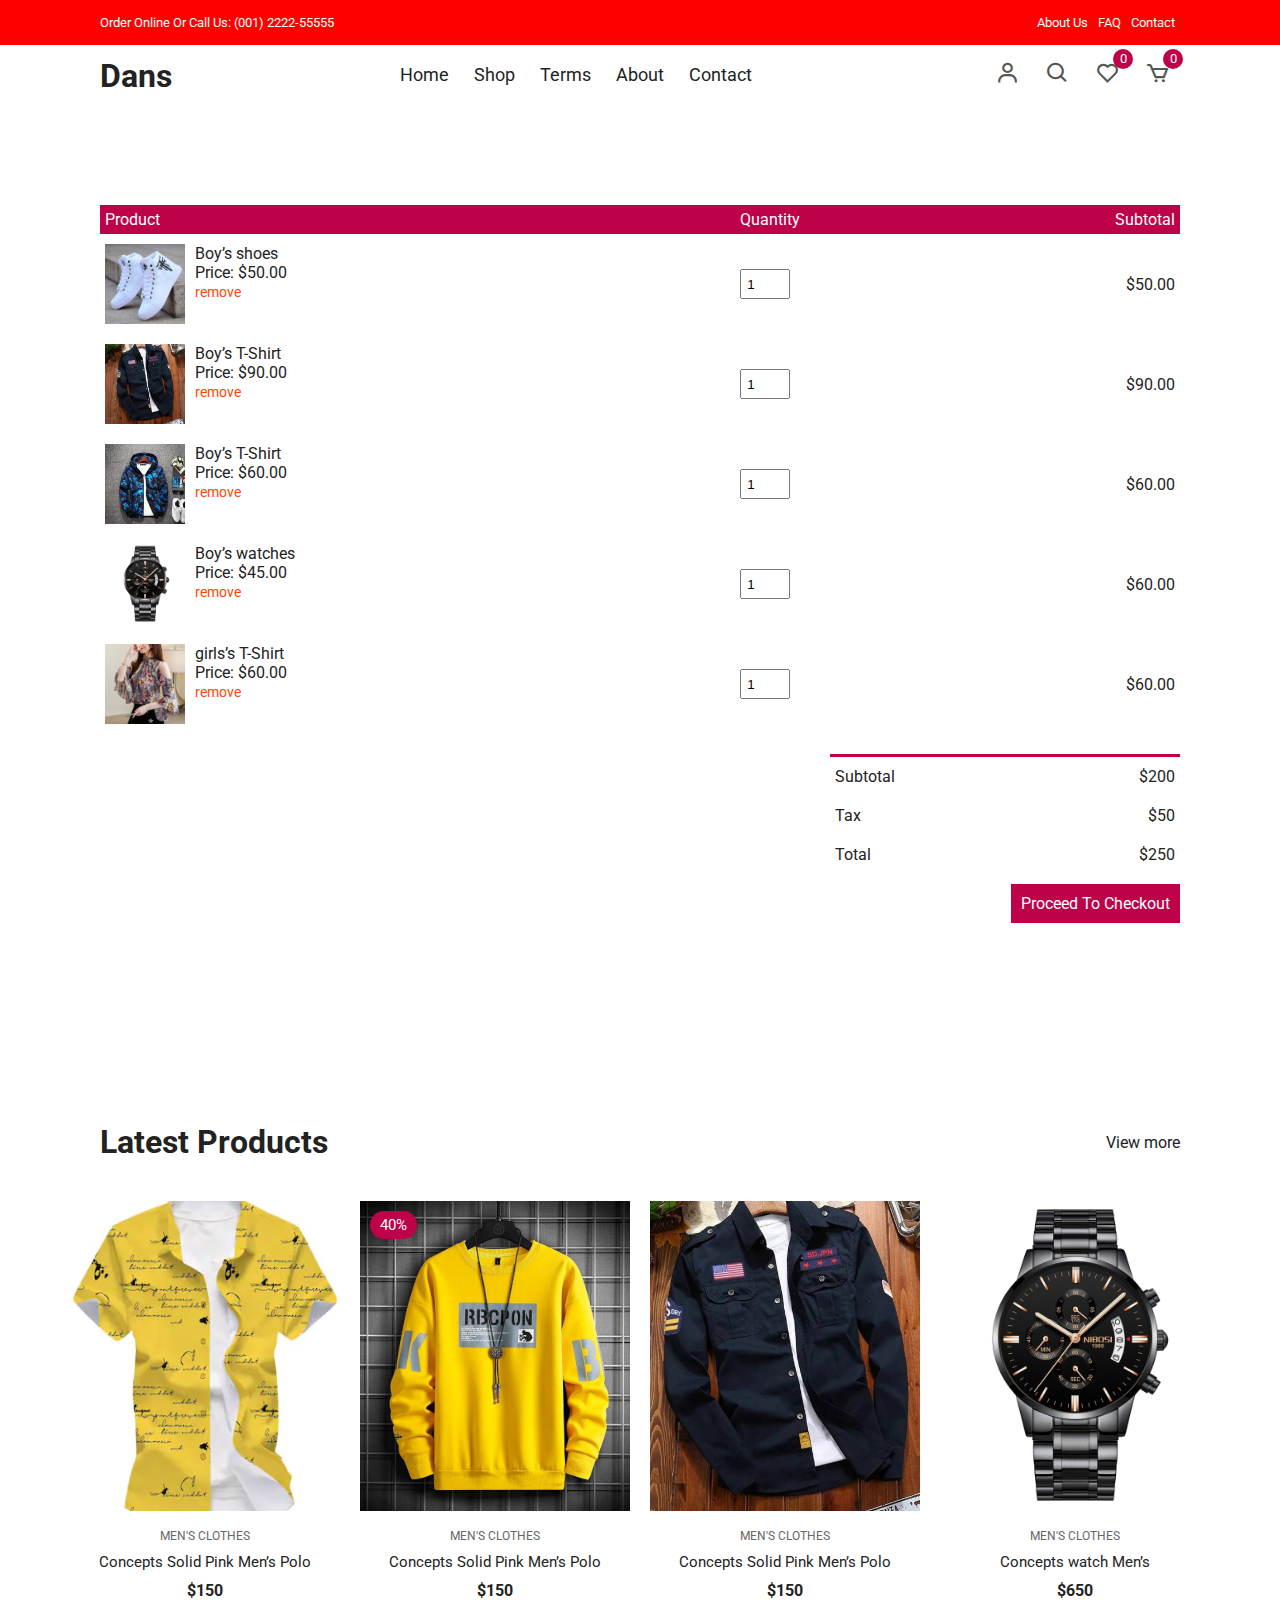
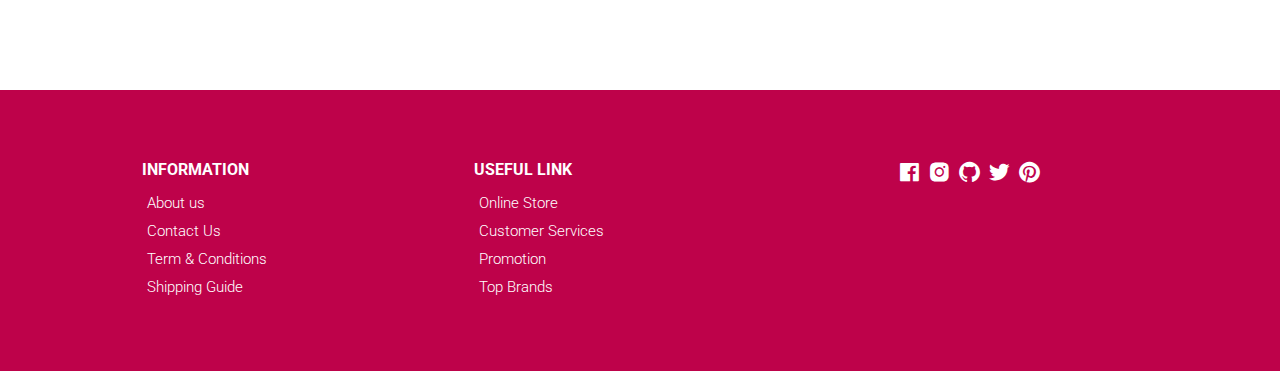
<file: cart.html>
<!DOCTYPE html>
<html lang="en">
  <head>
    <meta charset="UTF-8" />
    <meta name="viewport" content="width=device-width, initial-scale=1.0" />
    <!-- Box icons -->
    <link
      rel="stylesheet"
      href="https://cdn.jsdelivr.net/npm/boxicons@latest/css/boxicons.min.css"
    />
    <!-- Custom StyleSheet -->
    <link rel="stylesheet" href="./css/styles.css" />
    <title>Your Cart</title>
  </head>
  <body>
    <!-- Navigation -->
    <div class="top-nav">
      <div class="container d-flex">
        <p>Order Online Or Call Us: (001) 2222-55555</p>
        <ul class="d-flex">
          <li><a href="#">About Us</a></li>
          <li><a href="#">FAQ</a></li>
          <li><a href="#">Contact</a></li>
        </ul>
      </div>
    </div>
    <div class="navigation">
      <div class="nav-center container d-flex">
        <a href="index.html" class="logo"><h1>Dans</h1></a>

        <ul class="nav-list d-flex">
          <li class="nav-item">
            <a href="/" class="nav-link">Home</a>
          </li>
          <li class="nav-item">
            <a href="product.html" class="nav-link">Shop</a>
          </li>
          <li class="nav-item">
            <a href="#terms" class="nav-link">Terms</a>
          </li>
          <li class="nav-item">
            <a href="#about" class="nav-link">About</a>
          </li>
          <li class="nav-item">
            <a href="#contact" class="nav-link">Contact</a>
          </li>
          <li class="icons d-flex">
            <a href="login.html" class="icon">
              <i class="bx bx-user"></i>
            </a>
            <div class="icon">
              <i class="bx bx-search"></i>
            </div>
            <div class="icon">
              <i class="bx bx-heart"></i>
              <span class="d-flex">0</span>
            </div>
            <a href="cart.html" class="icon">
              <i class="bx bx-cart"></i>
              <span class="d-flex">0</span>
            </a>
          </li>
        </ul>

        <div class="icons d-flex">
          <a href="login.html" class="icon">
            <i class="bx bx-user"></i>
          </a>
          <div class="icon">
            <i class="bx bx-search"></i>
          </div>
          <div class="icon">
            <i class="bx bx-heart"></i>
            <span class="d-flex">0</span>
          </div>
          <a href="cart.html" class="icon">
            <i class="bx bx-cart"></i>
            <span class="d-flex">0</span>
          </a>
        </div>

        <div class="hamburger">
          <i class="bx bx-menu-alt-left"></i>
        </div>
      </div>
    </div>

    <!-- Cart Items -->
    <div class="container cart">
      <table>
        <tr>
          <th>Product</th>
          <th>Quantity</th>
          <th>Subtotal</th>
        </tr>
        <tr>
          <td>
            <div class="cart-info">
              <img src="./images/product-6.jpeg" alt="" />
              <div>
                <p>Boy’s shoes</p>
                <span>Price: $50.00</span> <br />
                <a href="#">remove</a>
              </div>
            </div>
          </td>
          <td><input type="number" value="1" min="1" /></td>
          <td>$50.00</td>
        </tr>
        <tr>
          <td>
            <div class="cart-info">
              <img src="./images/product-3.jpg" alt="" />
              <div>
                <p>Boy’s T-Shirt</p>
                <span>Price: $90.00</span> <br />
                <a href="#">remove</a>
              </div>
            </div>
          </td>
          <td><input type="number" value="1" min="1" /></td>
          <td>$90.00</td>
        </tr>
        <tr>
          <td>
            <div class="cart-info">
              <img src="./images/product-4.jpg" alt="" />
              <div>
                <p>Boy’s T-Shirt</p>
                <span>Price: $60.00</span> <br />
                <a href="#">remove</a>
              </div>
            </div>
          </td>
          <td><input type="number" value="1" min="1" /></td>
          <td>$60.00</td>
        </tr>
        <tr>
          <td>
            <div class="cart-info">
              <img src="./images/product-5.jpg" alt="" />
              <div>
                <p>Boy’s watches</p>
                <span>Price: $45.00</span> <br />
                <a href="#">remove</a>
              </div>
            </div>
          </td>
          <td><input type="number" value="1" min="1" /></td>
          <td>$60.00</td>
        </tr>
        <tr>
          <td>
            <div class="cart-info">
              <img src="./images/product-7.jpg" alt="" />
              <div>
                <p>girls’s T-Shirt</p>
                <span>Price: $60.00</span> <br />
                <a href="#">remove</a>
              </div>
            </div>
          </td>
          <td><input type="number" value="1" min="1" /></td>
          <td>$60.00</td>
        </tr>
      </table>
      <div class="total-price">
        <table>
          <tr>
            <td>Subtotal</td>
            <td>$200</td>
          </tr>
          <tr>
            <td>Tax</td>
            <td>$50</td>
          </tr>
          <tr>
            <td>Total</td>
            <td>$250</td>
          </tr>
        </table>
        <a href="#" class="checkout btn">Proceed To Checkout</a>
      </div>
    </div>

    <!-- Latest Products -->
    <section class="section featured">
      <div class="top container">
        <h1>Latest Products</h1>
        <a href="#" class="view-more">View more</a>
      </div>
      <div class="product-center container">
        <div class="product-item">
          <div class="overlay">
            <a href="" class="product-thumb">
              <img src="./images/product-2.webp" alt="" />
            </a>
          </div>
          <div class="product-info">
            <span>MEN'S CLOTHES</span>
            <a href="">Concepts Solid Pink Men’s Polo</a>
            <h4>$150</h4>
          </div>
          <ul class="icons">
            <li><i class="bx bx-heart"></i></li>
            <li><i class="bx bx-search"></i></li>
            <li><i class="bx bx-cart"></i></li>
          </ul>
        </div>
        <div class="product-item">
          <div class="overlay">
            <a href="" class="product-thumb">
              <img src="./images/product-1.jpg" alt="" />
            </a>
            <span class="discount">40%</span>
          </div>
          <div class="product-info">
            <span>MEN'S CLOTHES</span>
            <a href="">Concepts Solid Pink Men’s Polo</a>
            <h4>$150</h4>
          </div>
          <ul class="icons">
            <li><i class="bx bx-heart"></i></li>
            <li><i class="bx bx-search"></i></li>
            <li><i class="bx bx-cart"></i></li>
          </ul>
        </div>
        <div class="product-item">
          <div class="overlay">
            <a href="" class="product-thumb">
              <img src="./images/product-3.jpg" alt="" />
            </a>
          </div>
          <div class="product-info">
            <span>MEN'S CLOTHES</span>
            <a href="">Concepts Solid Pink Men’s Polo</a>
            <h4>$150</h4>
          </div>
          <ul class="icons">
            <li><i class="bx bx-heart"></i></li>
            <li><i class="bx bx-search"></i></li>
            <li><i class="bx bx-cart"></i></li>
          </ul>
        </div>
        <div class="product-item">
          <div class="overlay">
            <a href="" class="product-thumb">
              <img src="./images/product-5.jpg" alt="" />
            </a>
          </div>
          <div class="product-info">
            <span>MEN'S CLOTHES</span>
            <a href="">Concepts watch Men’s</a>
            <h4>$650</h4>
          </div>
          <ul class="icons">
            <li><i class="bx bx-heart"></i></li>
            <li><i class="bx bx-search"></i></li>
            <li><i class="bx bx-cart"></i></li>
          </ul>
        </div>
      </div>
    </section>

    <!-- Footer -->
    <footer class="footer">
      <div class="row">
        <div class="col d-flex">
          <h4>INFORMATION</h4>
          <a href="">About us</a>
          <a href="">Contact Us</a>
          <a href="">Term & Conditions</a>
          <a href="">Shipping Guide</a>
        </div>
        <div class="col d-flex">
          <h4>USEFUL LINK</h4>
          <a href="">Online Store</a>
          <a href="">Customer Services</a>
          <a href="">Promotion</a>
          <a href="">Top Brands</a>
        </div>
        <div class="col d-flex">
          <span><i class="bx bxl-facebook-square"></i></span>
          <span><i class="bx bxl-instagram-alt"></i></span>
          <span><i class="bx bxl-github"></i></span>
          <span><i class="bx bxl-twitter"></i></span>
          <span><i class="bx bxl-pinterest"></i></span>
        </div>
      </div>
    </footer>

    <!-- Custom Script -->
    <script src="./js/index.js"></script>
  </body>
</html>
</file>
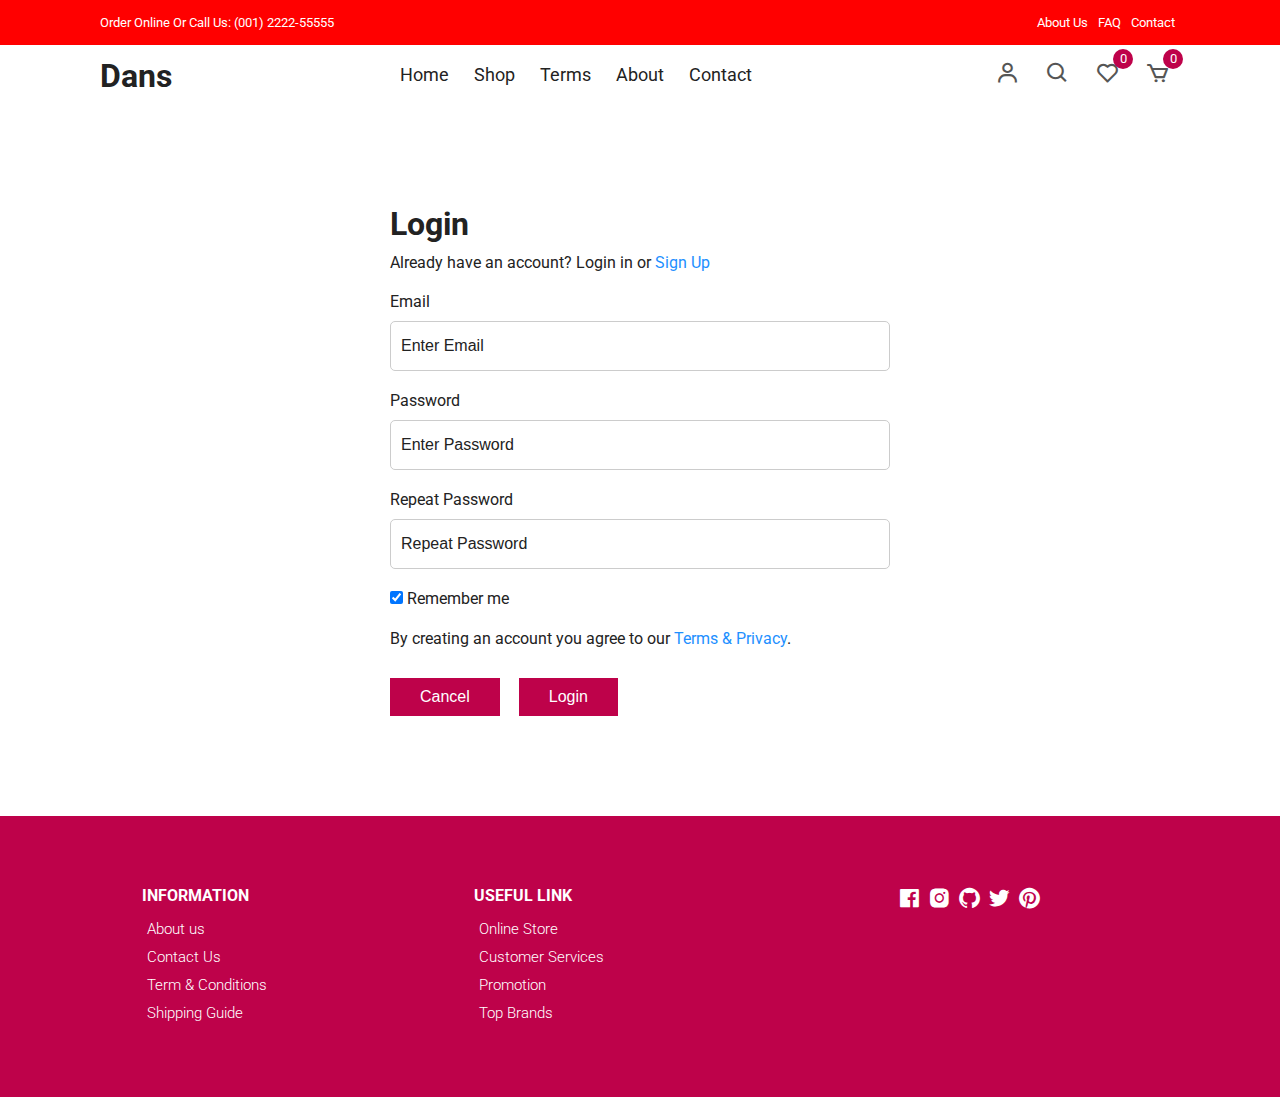
<file: login.html>
<!DOCTYPE html>
<html lang="en">
  <head>
    <meta charset="UTF-8" />
    <meta name="viewport" content="width=device-width, initial-scale=1.0" />
    <!-- Box icons -->
    <link
      rel="stylesheet"
      href="https://cdn.jsdelivr.net/npm/boxicons@latest/css/boxicons.min.css"
    />
    <!-- Custom StyleSheet -->
    <link rel="stylesheet" href="./css/styles.css" />
    <title>Login</title>
  </head>
  <body>
    <!-- Navigation -->
    <div class="top-nav">
      <div class="container d-flex">
        <p>Order Online Or Call Us: (001) 2222-55555</p>
        <ul class="d-flex">
          <li><a href="#">About Us</a></li>
          <li><a href="#">FAQ</a></li>
          <li><a href="#">Contact</a></li>
        </ul>
      </div>
    </div>
    <div class="navigation">
      <div class="nav-center container d-flex">
        <a href="index.html" class="logo"><h1>Dans</h1></a>

        <ul class="nav-list d-flex">
          <li class="nav-item">
            <a href="/" class="nav-link">Home</a>
          </li>
          <li class="nav-item">
            <a href="product.html" class="nav-link">Shop</a>
          </li>
          <li class="nav-item">
            <a href="#terms" class="nav-link">Terms</a>
          </li>
          <li class="nav-item">
            <a href="#about" class="nav-link">About</a>
          </li>
          <li class="nav-item">
            <a href="#contact" class="nav-link">Contact</a>
          </li>
          <li class="icons d-flex">
            <a href="login.html" class="icon">
              <i class="bx bx-user"></i>
            </a>
            <div class="icon">
              <i class="bx bx-search"></i>
            </div>
            <div class="icon">
              <i class="bx bx-heart"></i>
              <span class="d-flex">0</span>
            </div>
            <a href="cart.html" class="icon">
              <i class="bx bx-cart"></i>
              <span class="d-flex">0</span>
            </a>
          </li>
        </ul>

        <div class="icons d-flex">
          <a href="login.html" class="icon">
            <i class="bx bx-user"></i>
          </a>
          <div class="icon">
            <i class="bx bx-search"></i>
          </div>
          <div class="icon">
            <i class="bx bx-heart"></i>
            <span class="d-flex">0</span>
          </div>
          <a href="cart.html" class="icon">
            <i class="bx bx-cart"></i>
            <span class="d-flex">0</span>
          </a>
        </div>

        <div class="hamburger">
          <i class="bx bx-menu-alt-left"></i>
        </div>
      </div>
    </div>
    <!-- Login -->
    
    <div class="container">
      <div class="login-form">

        <form action="">
          <h1>Login</h1>
          <p>
            
            Already have an account? Login in or
            <a href="signup.html">Sign Up</a>
          </p>
         
          <label for="email">Email</label>
          <input type="text" placeholder="Enter Email" name="email" required />

          <label for="psw">Password</label>
          <input
            type="password"
            placeholder="Enter Password"
            name="psw"
            required
          />

          <label for="psw-repeat">Repeat Password</label>
          <input
            type="password"
            placeholder="Repeat Password"
            name="psw-repeat"
            required
          />

          <label>
            <input
              type="checkbox"
              checked="checked"
              name="remember"
              style="margin-bottom: 15px"
            />
            Remember me
          </label>

          <p>
            By creating an account you agree to our
            <a href="#">Terms & Privacy</a>.
          </p>

          <div class="buttons">
            <button type="button" class="cancelbtn">Cancel</button>
            <button type="submit" class="signupbtn">Login</button>
          </div>
        </form>
      </div>
    </div>

    <!-- Footer -->
    <footer class="footer">
      <div class="row">
        <div class="col d-flex">
          <h4>INFORMATION</h4>
          <a href="">About us</a>
          <a href="">Contact Us</a>
          <a href="">Term & Conditions</a>
          <a href="">Shipping Guide</a>
        </div>
        <div class="col d-flex">
          <h4>USEFUL LINK</h4>
          <a href="">Online Store</a>
          <a href="">Customer Services</a>
          <a href="">Promotion</a>
          <a href="">Top Brands</a>
        </div>
        <div class="col d-flex">
          <span><i class="bx bxl-facebook-square"></i></span>
          <span><i class="bx bxl-instagram-alt"></i></span>
          <span><i class="bx bxl-github"></i></span>
          <span><i class="bx bxl-twitter"></i></span>
          <span><i class="bx bxl-pinterest"></i></span>
        </div>
      </div>
    </footer>

    <!-- Custom Script -->
    <script src="./js/index.js"></script>
  </body>
</html>
</file>
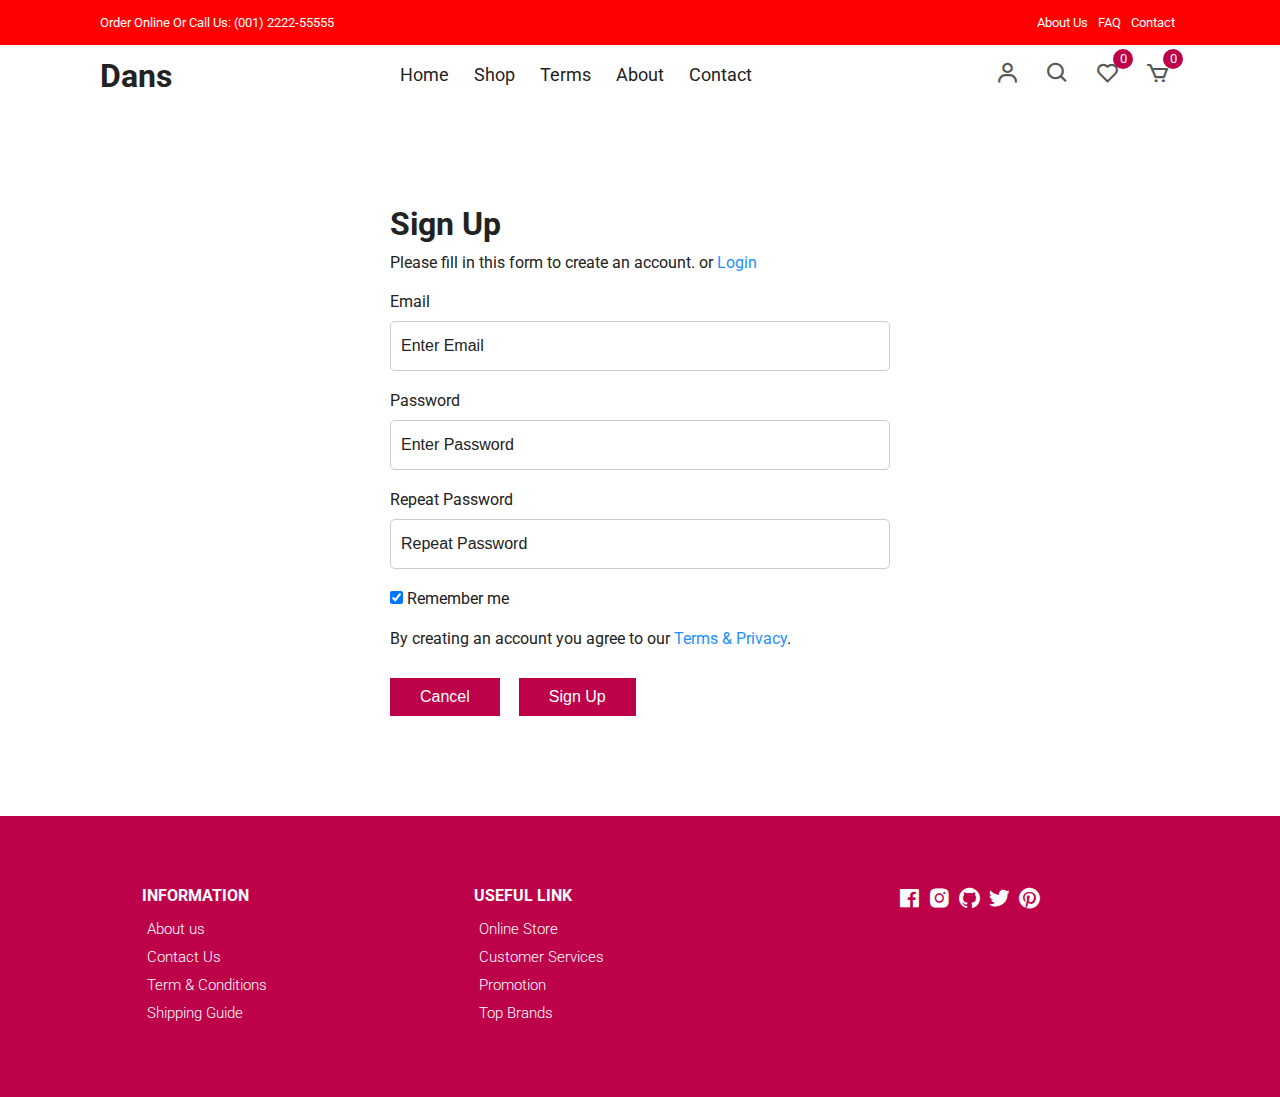
<file: signup.html>
<!DOCTYPE html>
<html lang="en">
  <head>
    <meta charset="UTF-8" />
    <meta name="viewport" content="width=device-width, initial-scale=1.0" />
    <!-- Box icons -->
    <link
      rel="stylesheet"
      href="https://cdn.jsdelivr.net/npm/boxicons@latest/css/boxicons.min.css"
    />
    <!-- Custom StyleSheet -->
    <link rel="stylesheet" href="./css/styles.css" />
    <title>Sign Up</title>
  </head>
  <body>
    <!-- Navigation -->
    <div class="top-nav">
      <div class="container d-flex">
        <p>Order Online Or Call Us: (001) 2222-55555</p>
        <ul class="d-flex">
          <li><a href="#">About Us</a></li>
          <li><a href="#">FAQ</a></li>
          <li><a href="#">Contact</a></li>
        </ul>
      </div>
    </div>
    <div class="navigation">
      <div class="nav-center container d-flex">
        <a href="index.html" class="logo"><h1>Dans</h1></a>

        <ul class="nav-list d-flex">
          <li class="nav-item">
            <a href="/" class="nav-link">Home</a>
          </li>
          <li class="nav-item">
            <a href="product.html" class="nav-link">Shop</a>
          </li>
          <li class="nav-item">
            <a href="#terms" class="nav-link">Terms</a>
          </li>
          <li class="nav-item">
            <a href="#about" class="nav-link">About</a>
          </li>
          <li class="nav-item">
            <a href="#contact" class="nav-link">Contact</a>
          </li>
          <li class="icons d-flex">
            <a href="login.html" class="icon">
              <i class="bx bx-user"></i>
            </a>
            <div class="icon">
              <i class="bx bx-search"></i>
            </div>
            <div class="icon">
              <i class="bx bx-heart"></i>
              <span class="d-flex">0</span>
            </div>
            <a href="cart.html" class="icon">
              <i class="bx bx-cart"></i>
              <span class="d-flex">0</span>
            </a>
          </li>
        </ul>

        <div class="icons d-flex">
          <a href="login.html" class="icon">
            <i class="bx bx-user"></i>
          </a>
          <div class="icon">
            <i class="bx bx-search"></i>
          </div>
          <div class="icon">
            <i class="bx bx-heart"></i>
            <span class="d-flex">0</span>
          </div>
          <a href="cart.html" class="icon">
            <i class="bx bx-cart"></i>
            <span class="d-flex">0</span>
          </a>
        </div>

        <div class="hamburger">
          <i class="bx bx-menu-alt-left"></i>
        </div>
      </div>
    </div>
    <!-- Login -->
    <div class="container">
      <div class="login-form">
        <form action="">
          <h1>Sign Up</h1>
          <p>
            Please fill in this form to create an account. or
            <a href="login.html">Login</a>
          </p>

          <label for="email">Email</label>
          <input type="text" placeholder="Enter Email" name="email" required />

          <label for="psw">Password</label>
          <input
            type="password"
            placeholder="Enter Password"
            name="psw"
            required
          />

          <label for="psw-repeat">Repeat Password</label>
          <input
            type="password"
            placeholder="Repeat Password"
            name="psw-repeat"
            required
          />

          <label>
            <input
              type="checkbox"
              checked="checked"
              name="remember"
              style="margin-bottom: 15px"
            />
            Remember me
          </label>

          <p>
            By creating an account you agree to our
            <a href="#">Terms & Privacy</a>.
          </p>

          <div class="buttons">
            <button type="button" class="cancelbtn">Cancel</button>
            <button type="submit" class="signupbtn">Sign Up</button>
          </div>
        </form>
      </div>
    </div>

    <!-- Footer -->
    <footer class="footer">
      <div class="row">
        <div class="col d-flex">
          <h4>INFORMATION</h4>
          <a href="">About us</a>
          <a href="">Contact Us</a>
          <a href="">Term & Conditions</a>
          <a href="">Shipping Guide</a>
        </div>
        <div class="col d-flex">
          <h4>USEFUL LINK</h4>
          <a href="">Online Store</a>
          <a href="">Customer Services</a>
          <a href="">Promotion</a>
          <a href="">Top Brands</a>
        </div>
        <div class="col d-flex">
          <span><i class="bx bxl-facebook-square"></i></span>
          <span><i class="bx bxl-instagram-alt"></i></span>
          <span><i class="bx bxl-github"></i></span>
          <span><i class="bx bxl-twitter"></i></span>
          <span><i class="bx bxl-pinterest"></i></span>
        </div>
      </div>
    </footer>

    <!-- Custom Script -->
    <script src="./js/index.js"></script>
  </body>
</html>
</file>
<file: css/styles.css>
/* Fonts */
@import url("https://fonts.googleapis.com/css2?family=Roboto:wght@100;300;400;500;700&display=swap");

/* Color Variables */
:root {
  --white: #fff;
  --black: #222;
  --green: #be024a;
  --grey1: #f0f0f0;
  --grey2: #e9d7d3;
}

/* Basic Reset */
*,
*::before,
*::after {
  margin: 0;
  padding: 0;
  box-sizing: inherit;
}

html {
  box-sizing: border-box;
  font-size: 62.5%;
}

body {
  font-family: "Roboto", sans-serif;
  font-size: 1.6rem;
  background-color: var(--white);
  color: var(--black);
  font-weight: 400;
  font-style: normal;
}

a {
  text-decoration: none;
  color: var(--black);
}

li {
  list-style: none;
}

.container {
  max-width: 114rem;
  margin: 0 auto;
  padding: 0 3rem;
}

.d-flex {
  display: flex;
  align-items: center;
}

/* 
=================
Header
=================
*/

.header {
  position: relative;
  min-height: 100vh;
  overflow-x: hidden;
}

.top-nav {
  background-color: rgb(255, 0, 0);
  font-size: 1.3rem;
  color: var(--white);
}

.top-nav div {
  justify-content: space-between;
  height: 4.5rem;
}

.top-nav a {
  color: var(--white);
  padding: 0 0.5rem;
}

/* 
=================
Navigation
=================
*/
.navigation {
  height: 6rem;
  line-height: 6rem;
}

.nav-center {
  justify-content: space-between;
}

.nav-list .icons {
  display: none;
}

.nav-center .nav-item:not(:last-child) {
  margin-right: 0.5rem;
}

.nav-center .nav-link {
  font-size: 1.8rem;
  padding: 1rem;
}

.nav-center .nav-link:hover {
  color: var(--green);
}

.nav-center .hamburger {
  display: none;
  font-size: 2.3rem;
  color: var(--black);
  cursor: pointer;
}

/* Icons */

.icon {
  cursor: pointer;
  font-size: 2.5rem;
  padding: 0 1rem;
  color: #555;
  position: relative;
}

.icon:not(:last-child) {
  margin-right: 0.5rem;
}

.icon span {
  position: absolute;
  top: 3px;
  right: -3px;
  background-color: var(--green);
  color: var(--white);
  border-radius: 50%;
  font-size: 1.3rem;
  height: 2rem;
  width: 2rem;
  justify-content: center;
}

@media only screen and (max-width: 768px) {
  .nav-list {
    position: fixed;
    top: 12%;
    left: -35rem;
    flex-direction: column;
    align-items: flex-start;
    box-shadow: 5px 5px 10px rgba(0, 0, 0, 0.2);
    background-color: white;
    height: 100%;
    width: 0%;
    max-width: 35rem;
    z-index: 100;
    transition: all 300ms ease-in-out;
  }

  .nav-list.open {
    left: 0;
    width: 100%;
  }

  .nav-list .nav-item {
    margin: 0 0 1rem 0;
    width: 100%;
  }

  .nav-list .nav-link {
    font-size: 2rem;
    color: var(--black);
  }

  .nav-center .hamburger {
    display: block;
    color: var(--black);
    font-size: 3rem;
  }

  .icons {
    display: none;
  }

  .nav-list .icons {
    display: flex;
  }

  .top-nav ul {
    display: none;
  }

  .top-nav div {
    justify-content: center;
    height: 3rem;
  }
}

/* 
=================
Hero Area
=================
*/

.hero,
.hero .glide__slides {
  background-color: var(--grey2);
  position: relative;
  height: calc(100vh - 6rem);
  margin: 0 4rem;
  overflow: hidden;
}

.hero .center {
  display: flex;
  align-items: center;
  justify-content: center;
  position: relative;
  height: 100%;
  padding-top: 3rem;
}

.hero .left {
  position: absolute;
  top: 0%;
  left: 0;
  opacity: 0;
  transition: all 1000ms ease-in-out;
}

.hero .left h1 {
  font-size: 5rem;
  margin: 1rem 0;
}

.hero .left p {
  font-size: 1.6rem;
  margin-bottom: 1rem;
}

.hero .left .hero-btn {
  display: inline-block;
  padding: 1rem 3rem;
  font-size: 1.6rem;
  margin-top: 1rem;
  background-color: var(--green);
  color: white;
}

.hero .right {
  flex: 0 0 50%;
  height: 100%;
  position: relative;
  text-align: center;
}

.hero .right img {
  position: absolute;
  width: 55rem;
  opacity: 0;
  transition: all 1000ms ease-in-out;
}

.center .right img.img1 {
  width: 85%;
  right: -25%;
  bottom: -50%;
}

.center .right img.img2 {
  width: 90%;
  right: -40%;
  bottom: -40%;
}

.glide__slide--active .center .right img {
  bottom: -3%;
  opacity: 1;
}

.glide__slide--active .left {
  opacity: 1;
  top: 35%;
}

/*
======================
Hero Media Query
======================
*/
@media only screen and (max-width: 999px) {
  .glide__slide--active .left {
    top: 15%;
  }

  .center .right img.img1 {
    width: 90%;
  }

  .center .right img.img2 {
    width: 100%;
  }
}

@media only screen and (max-width: 567px) {
  .center .right img.img1 {
    width: 30rem;
  }

  .center .right img.img2 {
    width: 33rem;
  }

  .hero,
  .hero .glide__slides {
    margin: 0;
    padding: 0 3rem;
  }

  .hero .left h1 {
    font-size: 3rem;
  }

  .hero .left span {
    font-size: 1.4rem;
  }
  .hero .left p {
    font-size: 1.5rem;
    width: 80%;
  }
}

/* Category Section */
.section {
  padding: 10rem 0 5rem 0;
  overflow: hidden;
}

.cat-center {
  display: flex;
  align-items: center;
  justify-content: center;
  max-width: 114rem;
  margin: auto;
  padding: 0 3rem;
}

.cat-center .cat {
  max-width: 37rem;
  height: 25rem;
  overflow: hidden;
  position: relative;
  cursor: pointer;
  text-align: center;
}

.cat-center .cat:not(:last-child) {
  margin-right: 3rem;
}

.cat-center .cat img {
  width: 36.5rem;
  height: 100%;
  margin: auto;
  object-fit: cover;
  transition: all 2s ease;
}

.cat-center .cat:hover img {
  transform: scale(1.1);
}

.cat-center .cat div {
  position: absolute;
  bottom: 15%;
  left: 50%;
  transform: translateX(-50%);
  background-color: var(--white);
  width: 18rem;
  height: 5rem;
  line-height: 5rem;
  text-align: center;
  font-size: 2rem;
  font-weight: 500;
}

@media only screen and (max-width: 1200px) {
  .cat-center .cat img {
    width: 30rem;
  }
}

@media only screen and (max-width: 967px) {
  .cat-center .cat {
    max-width: 25rem;
    height: 20rem;
  }

  .cat-center .cat img {
    width: 25rem;
  }
}

@media only screen and (max-width: 768px) {
  .section {
    padding: 5rem 0;
  }

  .cat-center {
    flex-direction: column;
    padding: 3rem;
  }

  .cat-center .cat {
    max-width: 100%;
    height: 30rem;
  }

  .cat-center .cat:not(:last-child) {
    margin-right: 0rem;
    margin-bottom: 5rem;
  }

  .cat-center .cat img {
    width: 100%;
  }
}

/* New Arrivals */
.title {
  text-align: center;
  margin-bottom: 5rem;
}

.title h1 {
  font-size: 3rem;
  text-transform: uppercase;
  margin-bottom: 1rem;
  font-weight: 500;
}

.product-center {
  display: flex;
  align-items: center;
  justify-content: center;
  flex-wrap: wrap;
  max-width: 120rem;
  margin: 0 auto;
  padding: 0 2rem;
}

.product-item {
  position: relative;
  width: 27rem;
  margin: 0 auto;
  margin-bottom: 3rem;
}

.product-thumb img {
  width: 100%;
  height: 31rem;
  object-fit: cover;
  transition: all 500ms linear;
}

.product-info {
  padding: 1rem;
  text-align: center;
}

.product-info span {
  display: inline-block;
  font-size: 1.2rem;
  color: #666;
  margin-bottom: 1rem;
}

.product-info a {
  font-size: 1.5rem;
  display: block;
  margin-bottom: 1rem;
  transition: all 300ms ease;
}

.product-info a:hover {
  color: var(--green);
}

.product-item .icons {
  position: absolute;
  left: 50%;
  top: 35%;
  transform: translateX(-50%);
  display: flex;
  align-items: center;
}

.product-item .icons li {
  background-color: var(--white);
  text-align: center;
  padding: 1rem 1.5rem;
  font-size: 2.3rem;
  cursor: pointer;
  transition: 300ms ease-out;
  transform: translateY(20px);
  visibility: hidden;
  opacity: 0;
}

.product-item .icons li:first-child {
  transition-delay: 0.1s;
}

.product-item .icons li:nth-child(2) {
  transition-delay: 0.2s;
}

.product-item .icons li:nth-child(3) {
  transition-delay: 0.3s;
}

.product-item:hover .icons li {
  visibility: visible;
  opacity: 1;
  transform: translateY(0);
}

.product-item .icons li:not(:last-child) {
  margin-right: 0.5rem;
}

.product-item .icons li:hover {
  background-color: var(--green);
  color: var(--white);
}

.product-item .overlay {
  position: relative;
  overflow: hidden;
  cursor: pointer;
  width: 100%;
}

.product-item .overlay::after {
  content: "";
  position: absolute;
  top: 0;
  left: 0;
  width: 100%;
  height: 100%;
  background-color: rgba(0, 0, 0, 0.5);
  visibility: hidden;
  opacity: 0;
  transition: 300ms ease-out;
}

.product-item:hover .overlay::after {
  visibility: visible;
  opacity: 1;
}

.product-item:hover .product-thumb img {
  transform: scale(1.1);
}

.product-item .discount {
  position: absolute;
  top: 1rem;
  left: 1rem;
  background-color: var(--green);
  padding: 0.5rem 1rem;
  color: var(--white);
  border-radius: 2rem;
  font-size: 1.5rem;
}

@media only screen and (max-width: 567px) {
  .product-center {
    max-width: 100%;
    padding: 0 1rem;
  }

  .product-item {
    width: 40%;
    margin-bottom: 3rem;
  }

  .product-thumb img {
    height: 20rem;
  }

  .product-item {
    margin-right: 2rem;
  }

  .product-item .icons li {
    padding: 0.5rem 1rem;
    font-size: 1.8rem;
  }
}

/* Banner */

.banner {
  position: relative;
  background-color: var(--grey2);
  padding: 14rem;
}

.banner .right img {
  position: absolute;
  bottom: 0;
  right: 0;
  width: 75rem;
}

.banner .trend,
.banner p {
  display: block;
  font-size: 2rem;
  font-weight: 300;
  margin-bottom: 1.5rem;
}

.banner h1 {
  font-size: 5.4rem;
  color: var(--black);
  margin-bottom: 1.5rem;
}

.banner .btn {
  display: inline-block;
  margin-top: 2rem;
}

@media only screen and (max-width: 1200px) {
  .banner {
    padding: 14rem 2rem;
  }

  .banner .right img {
    right: -6%;
    width: 70rem;
  }
}

@media only screen and (max-width: 996px) {
  .banner {
    padding: 8rem 2rem;
  }

  .banner .trend,
  .banner p {
    font-size: 1.5rem;
  }

  .banner h1 {
    font-size: 4rem;
  }

  .banner .right img {
    right: -6%;
    width: 50rem;
  }
}

@media only screen and (max-width: 768px) {
  .banner {
    display: grid;
    grid-template-columns: 1fr;
    height: 80vh;
  }

  .banner .left {
    width: 100%;
    margin-bottom: 3rem;
  }

  .banner .right {
    flex: 0 0 50%;
  }

  .banner .right img {
    right: 0;
    width: 50rem;
    left: 50%;
    transform: translateX(-50%);
  }
}

@media only screen and (max-width: 567px) {
  .banner {
    padding: 8rem 5rem;
  }

  .banner .trend,
  .banner p {
    font-size: 1.3rem;
    margin-bottom: 1rem;
  }

  .banner h1 {
    font-size: 3rem;
    margin-bottom: 1rem;
  }

  .banner .btn {
    padding: 0.8rem 1.7rem;
    font-size: 1.4rem;
  }

  .banner .right img {
    width: 45rem;
  }
}

/* Contact */
.contact {
  background-color: var(--black);
  color: var(--white);
  padding: 10rem 20rem;
}

.contact .row {
  display: grid;
  grid-template-columns: 1fr 1fr;
  align-items: center;
}

.contact .row .col h2 {
  margin-bottom: 1.5rem;
}

.contact .row .col p {
  width: 70%;
  margin-bottom: 2rem;
}

.btn-1 {
  background-color: var(--green);
  color: var(--white);
  display: inline-block;
  border-radius: 1rem;
  padding: 1rem 2rem;
}

.contact form div {
  position: relative;
  width: 80%;
  margin: 0 auto;
}

.contact form input {
  font-family: "Roboto", sans-serif;
  text-indent: 2rem;
  width: 100%;
  border-radius: 1rem;
  padding: 1.5rem 0;
  outline: none;
  border: none;
}

.contact form a {
  position: absolute;
  top: 0;
  right: 0;
  background-color: var(--green);
  color: white;
  margin: 0.5rem;
  padding: 1rem 3rem;
  border-radius: 1rem;
}

@media only screen and (max-width: 996px) {
  .contact {
    padding: 8rem 8rem;
  }
}

@media only screen and (max-width: 768px) {
  .contact .row {
    grid-template-columns: 1fr;
    gap: 5rem 0;
  }

  .contact form div {
    width: 100%;
  }
}

@media only screen and (max-width: 567px) {
  .contact {
    padding: 8rem 1rem;
  }
}

/* Footer */
.footer {
  padding: 7rem 1rem;
  background-color: var(--green);
}

footer .row {
  display: grid;
  grid-template-columns: 1fr 1fr 1fr;
  max-width: 99.6rem;
  margin: 0 auto;
}

.footer .col {
  flex-direction: column;
  color: var(--white);
  align-items: flex-start;
}

.footer .col:last-child {
  flex-direction: row;
  justify-content: center;
}

.footer .col:last-child span {
  font-size: 2.5rem;
  margin-right: 0.5rem;
  color: var(--white);
}

.footer .col a {
  color: var(--white);
  font-size: 1.5rem;
  padding: 0.5rem;
  font-weight: 300;
}

.footer .col h4 {
  margin-bottom: 1rem;
}

@media only screen and (max-width: 567px) {
  footer .row {
    grid-template-columns: 1fr;
    row-gap: 3rem;
  }
}

/* Popup */
.popup {
  position: fixed;
  top: 0;
  left: 0;
  width: 100%;
  height: 100vh;
  background-color: rgba(0, 0, 0, 0.5);
  z-index: 9999;
  transition: 0.3s;
  transform: scale(1);
}

.popup-content {
  position: absolute;
  top: 50%;
  left: 50%;
  width: 90%;
  margin: 0 auto;
  height: 55rem;
  transform: translate(-50%, -50%);
  padding: 1.6rem;
  display: table;
  overflow: hidden;
  background-color: var(--white);
}

.popup-close {
  display: flex;
  align-items: center;
  justify-content: center;
  position: absolute;
  top: 2rem;
  right: 2rem;
  padding: 0.5rem;
  background-color: var(--green);
  border-radius: 50%;
  cursor: pointer;
}

.popup-close {
  font-size: 3rem;
  color: white;
}

.popup-left {
  display: table-cell;
  width: 50%;
  height: 100%;
  vertical-align: middle;
}

.popup-right {
  display: table-cell;
  width: 50%;
  vertical-align: middle;
  padding: 3rem 5rem;
}

.popup-img-container {
  width: 100%;
  overflow: hidden;
}

.popup-img-container img.popup-img {
  display: block;
  width: 60rem;
  height: 45rem;
  max-width: 100%;
  border-radius: 1rem;
  object-fit: cover;
}

.right-content {
  text-align: center;
  width: 85%;
  margin: 0 auto;
}

.right-content h1 {
  font-size: 4rem;
  color: #000;
  margin-bottom: 1.6rem;
}

.right-content h1 span {
  color: var(--green);
}

.right-content p {
  font-size: 1.6rem;
  color: #555;
  margin-bottom: 1.6rem;
}

.popup-form {
  width: 100%;
  padding: 1.5rem 0;
  text-indent: 1rem;
  margin-bottom: 1.6rem;
  border-radius: 3rem;
  background-color: var(--green);
  color: white;
  font-size: 1.8rem;
  border: none;
}

.popup-form::placeholder {
  color: white;
}

.popup-form:focus {
  outline: none;
}

.right-content a:link,
.right-content a:visited {
  display: inline-block;
  padding: 1.8rem 5rem;
  border-radius: 3rem;
  font-weight: 700;
  color: var(--white);
  background-color: var(--black);
  border: 1px solid var(--grey2);
  transition: 0.3s;
}

.right-content a:hover {
  background-color: var(--green);
  border: 1px solid var(--grey2);
  color: var(--black);
}

.hide-popup {
  transform: scale(0.2);
  opacity: 0;
  visibility: hidden;
}

@media only screen and (max-width: 1200px) {
  .right-content {
    width: 100%;
  }

  .right-content h1 {
    font-size: 3.5rem;
    margin-bottom: 1.3rem;
  }
}

@media only screen and (max-width: 998px) {
  .popup-right {
    width: 100%;
  }

  .popup-left {
    display: none;
  }

  .right-content h1 {
    font-size: 5rem;
  }
}

@media only screen and (max-width: 768px) {
  .right-content h1 {
    font-size: 4rem;
  }

  .right-content p {
    font-size: 1.6rem;
  }

  .popup-form {
    width: 90%;
    margin: 0 auto;
    padding: 1.8rem 0;
    margin-bottom: 1.5rem;
  }

  .goto-top:link,
  .goto-top:visited {
    right: 5%;
    bottom: 5%;
  }
}

@media only screen and (max-width: 568px) {
  .popup-right {
    padding: 0 1.6rem;
  }

  .popup-content {
    height: 35rem;
    width: 90%;
    margin: 0 auto;
  }

  .right-content {
    width: 100%;
  }

  .right-content h1 {
    font-size: 3rem;
  }

  .right-content p {
    font-size: 1.4rem;
  }

  .popup-form {
    width: 100%;
    padding: 1.5rem 0;
    margin-bottom: 1.3rem;
  }

  .right-content a:link,
  .right-content a:visited {
    padding: 1.5rem 3rem;
  }

  .popup-close {
    top: 1rem;
    right: 1rem;
    padding: 0.5rem;
  }
}

/* All Products */
.section .top {
  display: flex;
  align-items: center;
  justify-content: space-between;
  margin-bottom: 4rem;
}

.all-products .top select {
  font-family: "Poppins", sans-serif;
  width: 20rem;
  padding: 1rem;
  border: 1px solid #ccc;
  appearance: none;
  outline: none;
}

form {
  position: relative;
  z-index: 1;
}

form span {
  position: absolute;
  top: 50%;
  right: 1rem;
  transform: translateY(-50%);
  font-size: 2rem;
  z-index: 0;
}

@media only screen and (max-width: 768px) {
  .all-products .top select {
    width: 15rem;
  }
}

/* Pagination */
.pagination {
  display: flex;
  align-items: center;
  padding: 3rem 0 5rem 0;
}

.pagination span {
  display: inline-block;
  padding: 1rem 1.5rem;
  border: 1px solid var(--green);
  font-size: 1.8rem;
  margin-bottom: 2rem;
  cursor: pointer;
  transition: all 300ms ease-in-out;
}

.pagination span:hover {
  border: 1px solid var(--green);
  background-color: var(--green);
  color: #fff;
}

/* Cart Items */
.cart {
  margin: 10rem auto;
}

table {
  width: 100%;
  border-collapse: collapse;
}

.cart-info {
  display: flex;
  flex-wrap: wrap;
}

th {
  text-align: left;
  padding: 0.5rem;
  color: #fff;
  background-color: var(--green);
  font-weight: normal;
}

td {
  padding: 1rem 0.5rem;
}

td input {
  width: 5rem;
  height: 3rem;
  padding: 0.5rem;
}

td a {
  color: orangered;
  font-size: 1.4rem;
}

td img {
  width: 8rem;
  height: 8rem;
  margin-right: 1rem;
}

.total-price {
  display: flex;
  align-items: flex-end;
  flex-direction: column;
  margin-top: 2rem;
}

.total-price table {
  border-top: 3px solid var(--green);
  width: 100%;
  max-width: 35rem;
}

td:last-child {
  text-align: right;
}

th:last-child {
  text-align: right;
}

.checkout {
  display: inline-block;
  background-color: var(--green);
  color: white;
  padding: 1rem;
  margin-top: 1rem;
}

@media only screen and (max-width: 567px) {
  .cart-info p {
    display: none;
  }
}

/* Product Details */
.product-detail .details {
  display: grid;
  grid-template-columns: 1fr 1.2fr;
  gap: 7rem;
}

.product-detail .left {
  display: flex;
  flex-direction: column;
}

.product-detail .left .main {
  text-align: center;
  background-color: #f6f2f1;
  margin-bottom: 2rem;
  height: 45rem;
}

.product-detail .left .main img {
  object-fit: cover;
  height: 100%;
  width: 100%;
}

.product-detail .right span {
  display: inline-block;
  font-size: 1.5rem;
  margin-bottom: 1rem;
}

.product-detail .right h1 {
  font-size: 4rem;
  line-height: 1.2;
  margin-bottom: 2rem;
}

.product-detail .right .price {
  font-size: 600;
  font-size: 2rem;
  color: var(--green);
  margin-bottom: 2rem;
}

.product-detail .right div {
  display: inline-block;
  position: relative;
  z-index: -1;
}

.product-detail .right select {
  font-family: "Poppins", sans-serif;
  width: 20rem;
  padding: 0.7rem;
  border: 1px solid #ccc;
  appearance: none;
  outline: none;
}

.product-detail form {
  margin-bottom: 2rem;
  z-index: 0;
}

.product-detail form span {
  position: absolute;
  top: 50%;
  right: 1rem;
  transform: translateY(-50%);
  font-size: 2rem;
  z-index: 0;
}

.product-detail .form {
  margin-bottom: 3rem;
}

.product-detail .form input {
  padding: 0.8rem;
  text-align: center;
  width: 3.5rem;
  margin-right: 2rem;
}

.product-detail .form .addCart {
  background: var(--green);
  padding: 0.8rem 4rem;
  color: #fff;
  border-radius: 3rem;
}

.product-detail h3 {
  text-transform: uppercase;
  margin-bottom: 2rem;
}

@media only screen and (max-width: 996px) {
  .product-detail .left {
    width: 30rem;
    height: 45rem;
  }

  .product-detail .details {
    gap: 3rem;
  }
}

@media only screen and (max-width: 650px) {
  .product-detail .details {
    grid-template-columns: 1fr;
  }

  .product-detail .right {
    margin-top: 1rem;
  }

  .product-detail .left {
    width: 100%;
    height: 45rem;
  }

  .product-detail .details {
    gap: 3rem;
  }
}

/* Login Form */
.login-form {
  padding: 5rem 0;
  max-width: 50rem;
  margin: 5rem auto;
}

.login-form form {
  display: flex;
  flex-direction: column;
}

.login-form form h1 {
  margin-bottom: 1rem;
}
.login-form form p {
  margin-bottom: 2rem;
}

.login-form form label {
  margin-bottom: 1rem;
}

.login-form form input {
  border: 1px solid #ccc;
  outline: none;
  padding: 1.5rem 0;
  text-indent: 1rem;
  font-size: 1.6rem;
  margin-bottom: 2rem;
  border-radius: 0.5rem;
}

.login-form form input::placeholder {
  font-size: 1.6rem;
  color: #222;
}

.login-form form .buttons {
  margin-top: 1rem;
}

.login-form form button {
  outline: none;
  border: none;
  font-size: 1.6rem;
  padding: 1rem 3rem;
  margin-right: 1.5rem;
  background-color: var(--green);
  color: white;
  cursor: pointer;
}

.login-form form p a {
  color: dodgerblue;
}
</file>
